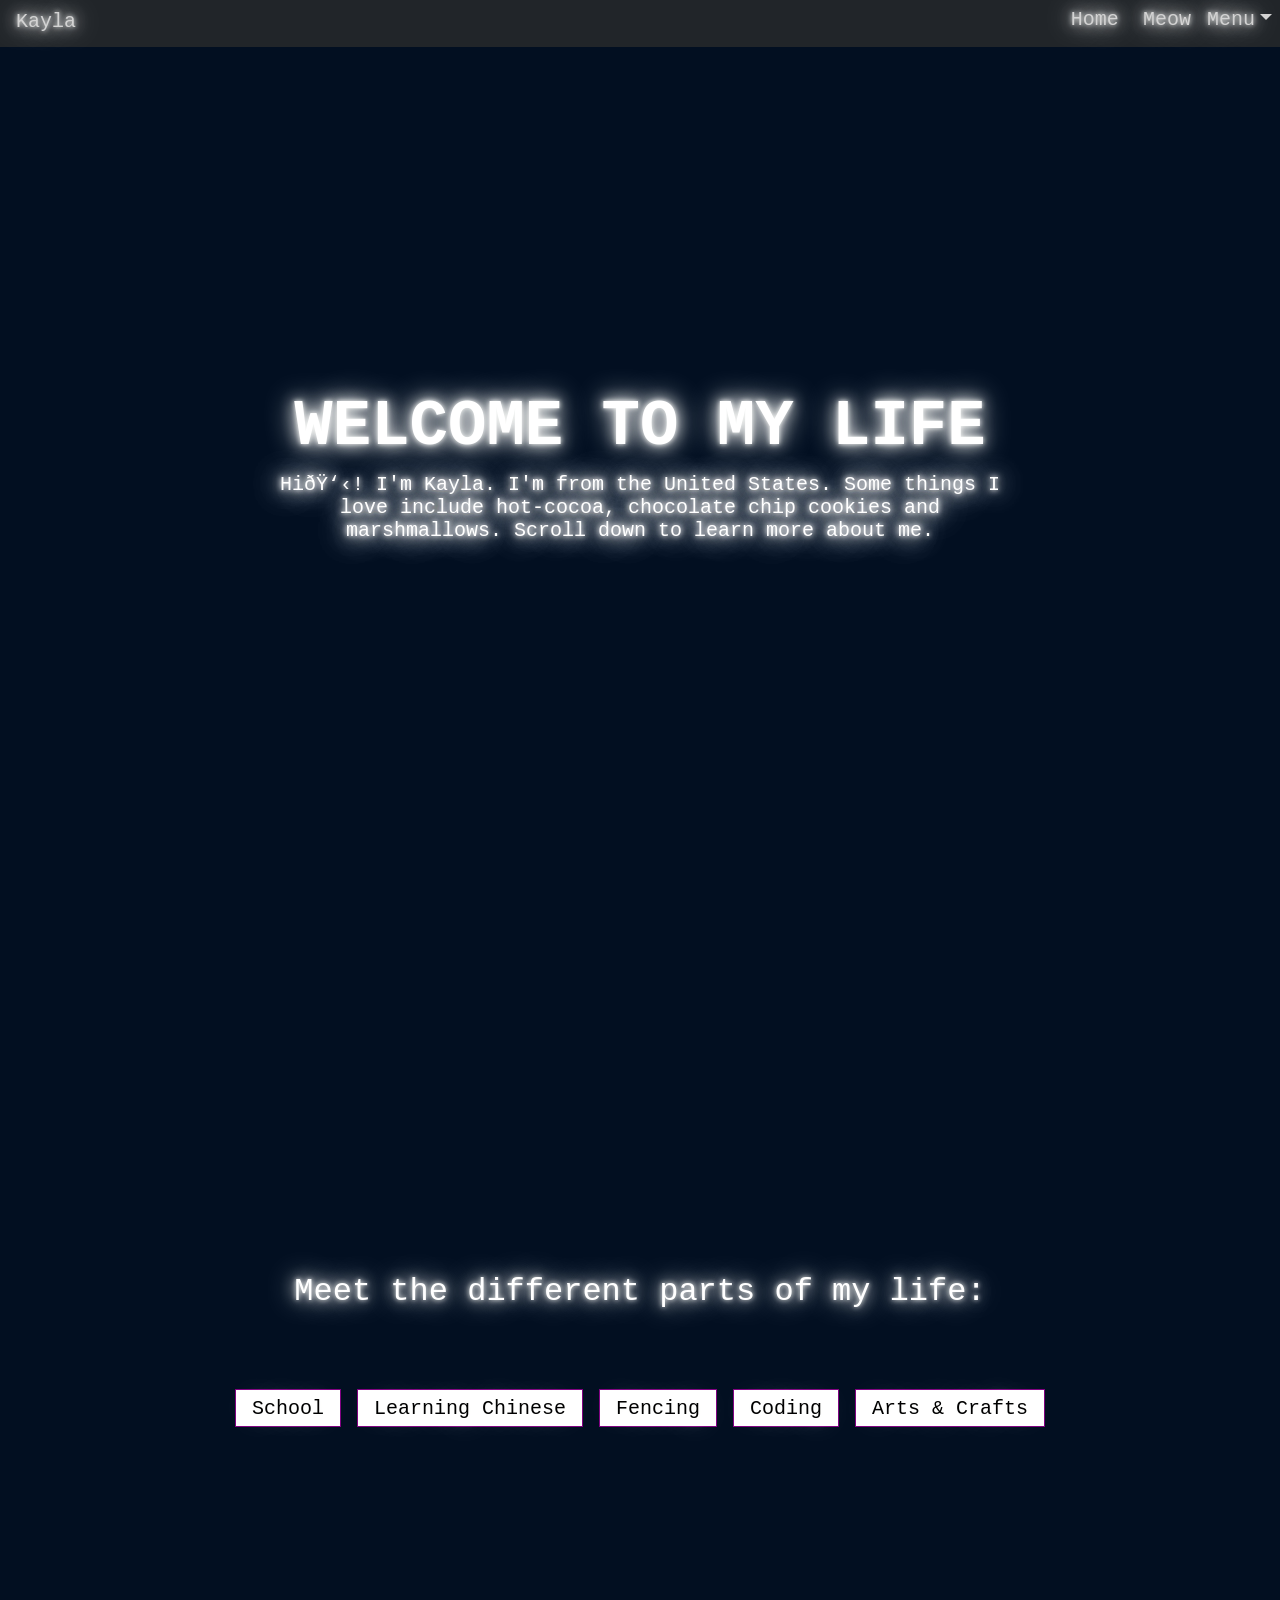
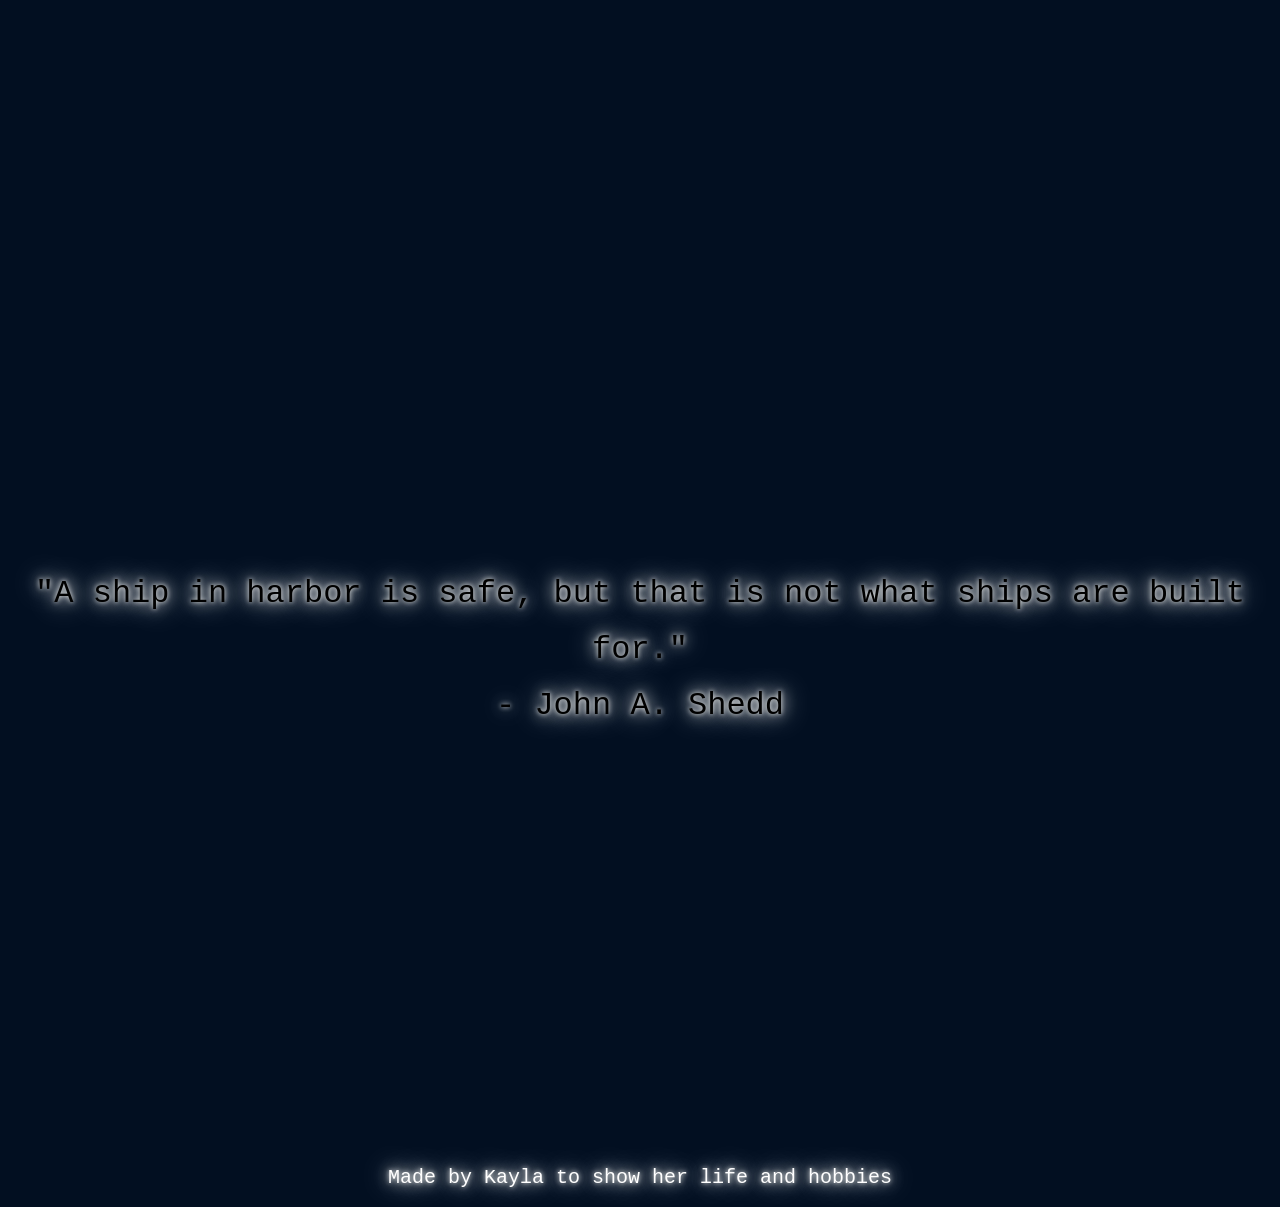
<file: index.html>
<!DOCTYPE html>

<html lang="en">
    <head>
        <link href="https://cdn.jsdelivr.net/npm/bootstrap@5.2.3/dist/css/bootstrap.min.css" rel="stylesheet" integrity="sha384-rbsA2VBKQhggwzxH7pPCaAqO46MgnOM80zW1RWuH61DGLwZJEdK2Kadq2F9CUG65" crossorigin="anonymous">
        <script src="https://cdn.jsdelivr.net/npm/bootstrap@5.2.3/dist/js/bootstrap.bundle.min.js" integrity="sha384-kenU1KFdBIe4zVF0s0G1M5b4hcpxyD9F7jL+jjXkk+Q2h455rYXK/7HAuoJl+0I4" crossorigin="anonymous"></script>
        <link href="style/styles.css" rel="stylesheet">
        <meta name="viewport" content="width=device-width, initial-scale=1" >
        <title>Kayla | Homepage</title>
        <script>
            document.addEventListener('DOMContentLoaded', function() {
                document.querySelector("#meow").addEventListener('click', function(displayMeow) {
                    let person = window.prompt("What's your name?");
                    if (person == null || person == "") {
                        window.alert("Meow");
                    } else
                    {
                        window.alert("Meow, " + person + "! Hope you have a good day."); }

                });
            });
        </script>
    </head>

    <body>

        <div id= "mainPage"  class="page container-fluid">
            <header class="container-fluid">
                <nav class="navbar navbar-expand-lg navbar-dark bg-dark">
                    <a class="navbar-brand" href="#">Kayla</a>

                    <button class="navbar-toggler" type="button" data-bs-toggle="collapse" data-bs-target="#navbarNav" aria-controls="navbarNav" aria-expanded="false" aria-label="Toggle navigation">
                        <span class="navbar-toggler-icon"></span>
                    </button>



                    <div class="collapse navbar-collapse justify-content-end" id="navbarNav">
                        <ul class="navbar-nav">
                            <li class="nav-item">
                            <a class="nav-item" href="index.html">Home</a>
                            </li>

                            <li class="nav-item">
                            <a class="nav-link" id="meow">Meow</a>
                            </li>

                            <li class="nav-item dropdown">
                            <a class="nav-link dropdown-toggle" role="button" data-bs-toggle="dropdown" aria-expanded="false">Menu</a>
                            <ul class="dropdown-menu dropdown-menu-end bg-dark">
                                <li><a class="dropdown-item" href="/My-website/aspects/school.html">School</a></li>
                                <li><a class="dropdown-item" href="/My-website/aspects/chinese.html">Chinese</a></li>
                                <li><a class="dropdown-item" href="/My-website/aspects/fencing.html">Fencing</a></li>
                                <li><a class="dropdown-item" href="/My-website/aspects/coding.html">Coding</a></li>
                                <li><a class="dropdown-item" href="/My-website/aspects/arts-and-crafts.html">Arts & Crafts</a></li>
                            </ul>
                            </li>

                        </ul>
                        </div>
                </nav>

            </header>
            <div id="mainPageContent">
                <h1>WELCOME TO MY LIFE</h1>
                <p>Hi👋! I'm Kayla. I'm from the United States. Some things I love include hot-cocoa, chocolate chip cookies and marshmallows. Scroll down to learn more about me.</p>
            </div>
        </div>


        <div id="meetingMe" class="page">
            <h2>Meet the different parts of my life:</h2>
            <div id="partsOfMyLife">
                <a href="/My-website/aspects/school.html" class="partOfLife">School</a>
                <a class="partOfLife" href="/My-website/aspects/chinese.html">Learning Chinese</a>
                <a class="partOfLife" href="/My-website/aspects/fencing.html">Fencing</a>
                <a class="partOfLife" href="/My-website/aspects/coding.html">Coding</a>
                <a class="partOfLife" href="/My-website/aspects/arts-and-crafts.html">Arts & Crafts</a>
            </div>
        </div>
        <div id="quote"  class="page">
            <span class="quote"> "A ship in harbor is safe, but that is not what ships are built for."</span>
            <span class="author">- John A. Shedd </span>
        </div>

        <footer>
            <a href="https://github.com/anon-95">Made by Kayla to show her life and hobbies</a>
        </footer>
    </body>


</html>
</file>
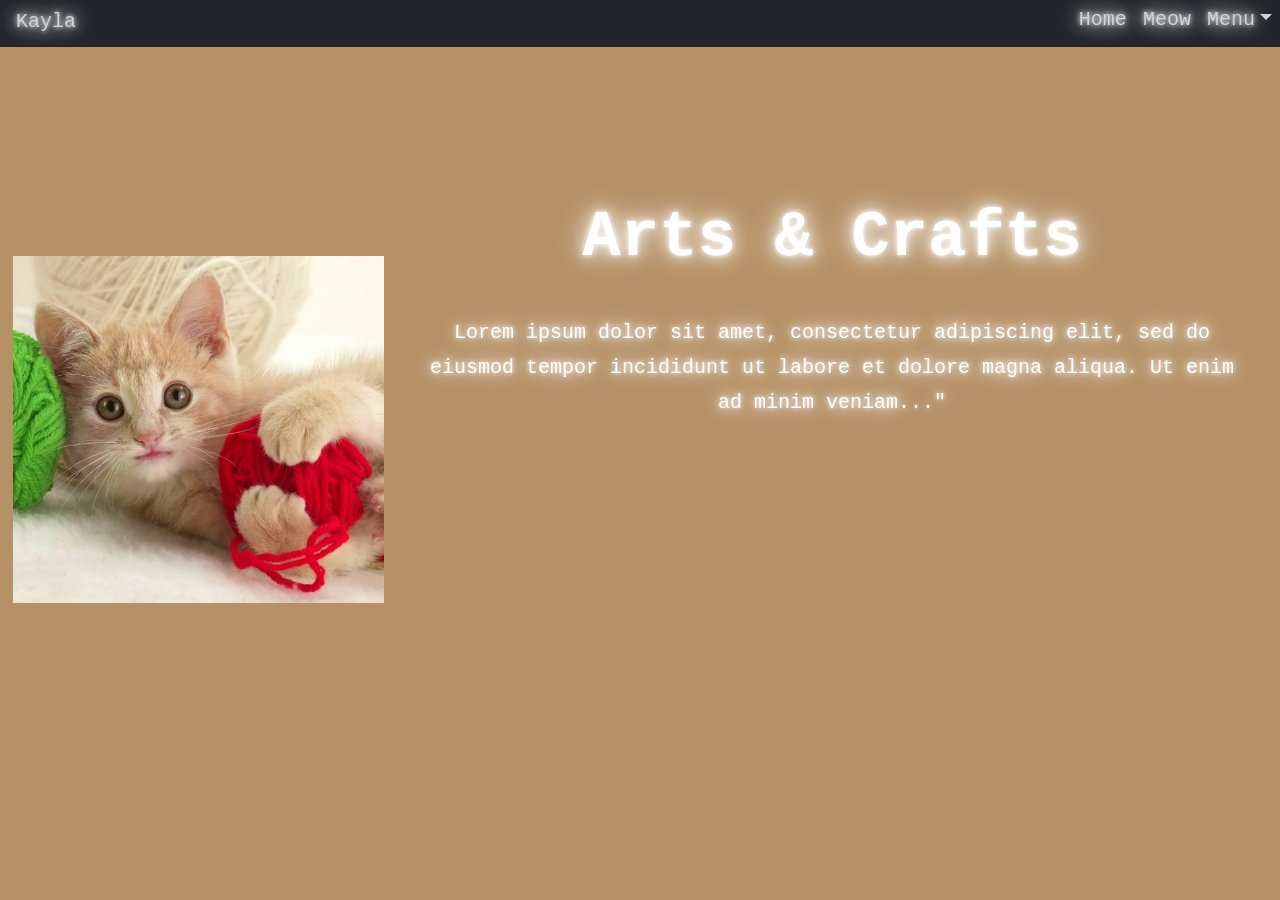
<file: aspects/arts-and-crafts.html>
<!DOCTYPE html>

<html lang="en">

    <head>
        <link href="https://cdn.jsdelivr.net/npm/bootstrap@5.2.3/dist/css/bootstrap.min.css" rel="stylesheet" integrity="sha384-rbsA2VBKQhggwzxH7pPCaAqO46MgnOM80zW1RWuH61DGLwZJEdK2Kadq2F9CUG65" crossorigin="anonymous">
        <script src="https://cdn.jsdelivr.net/npm/bootstrap@5.2.3/dist/js/bootstrap.bundle.min.js" integrity="sha384-kenU1KFdBIe4zVF0s0G1M5b4hcpxyD9F7jL+jjXkk+Q2h455rYXK/7HAuoJl+0I4" crossorigin="anonymous"></script>
        <link href="../style/styles.css" rel="stylesheet">
        <link href="../style/aspects.css" rel="stylesheet">
        <meta name="viewport" content="width=device-width, initial-scale=1">
        <title>Kayla | Arts & Crafts</title>
        <script>
            document.addEventListener('DOMContentLoaded', function() {
                document.querySelector("#meow").addEventListener('click', function(displayMeow) {
                    let person = window.prompt("What's your name?");
                    if (person == null || person == "") {
                        window.alert("Meow");
                    } else
                    {
                        window.alert("Meow, " + person + "! Hope you have a good day."); }

                });
            });
        </script>

    </head>

    <body class="arts-and-crafts-color">
        <header class="container-fluid">
            <nav class="navbar navbar-expand-lg navbar-dark bg-dark m-b-5">
                <a class="navbar-brand" href="#">Kayla</a>

                <div class="collapse navbar-collapse justify-content-end" id="navbarNav">
                    <ul class="navbar-nav">
                        <li class="nav-item">
                            <a class="nav-link" href="../index.html">Home</a>
                        </li>

                        <li class="nav-item">
                            <a class="nav-link" id="meow">Meow</a>
                        </li>

                        <li class="nav-item dropdown">
                            <a class="nav-link dropdown-toggle" role="button" data-bs-toggle="dropdown" aria-expanded="false">Menu</a>
                            <ul class="dropdown-menu dropdown-menu-end bg-dark">
                                <li><a class="dropdown-item" href="/My-website/aspects/school.html">School</a></li>
                                <li><a class="dropdown-item" href="/My-website/aspects/chinese.html">Chinese</a></li>
                                <li><a class="dropdown-item" href="/My-website/aspects/fencing.html">Fencing</a></li>
                                <li><a class="dropdown-item" href="/My-website/aspects/coding.html">Coding</a></li>
                                <li><a class="dropdown-item" href="/My-website/aspects/arts-and-crafts.html">Arts & Crafts</a></li>

                            </ul>
                        </li>

                    </ul>
                </div>
            </nav>
        </header>
        <div class="content">
            <img class="img-for-aspect" alt="Cat with yarn image" src="cat-with-yarn.jpg">
            <h1>Arts & Crafts</h1>
            <p id="aspect-description">Lorem ipsum dolor sit amet, consectetur adipiscing elit, sed do eiusmod tempor incididunt ut labore et dolore magna aliqua. Ut enim ad minim veniam..."</p>
        </div>

        </body>

        </html>
</file>
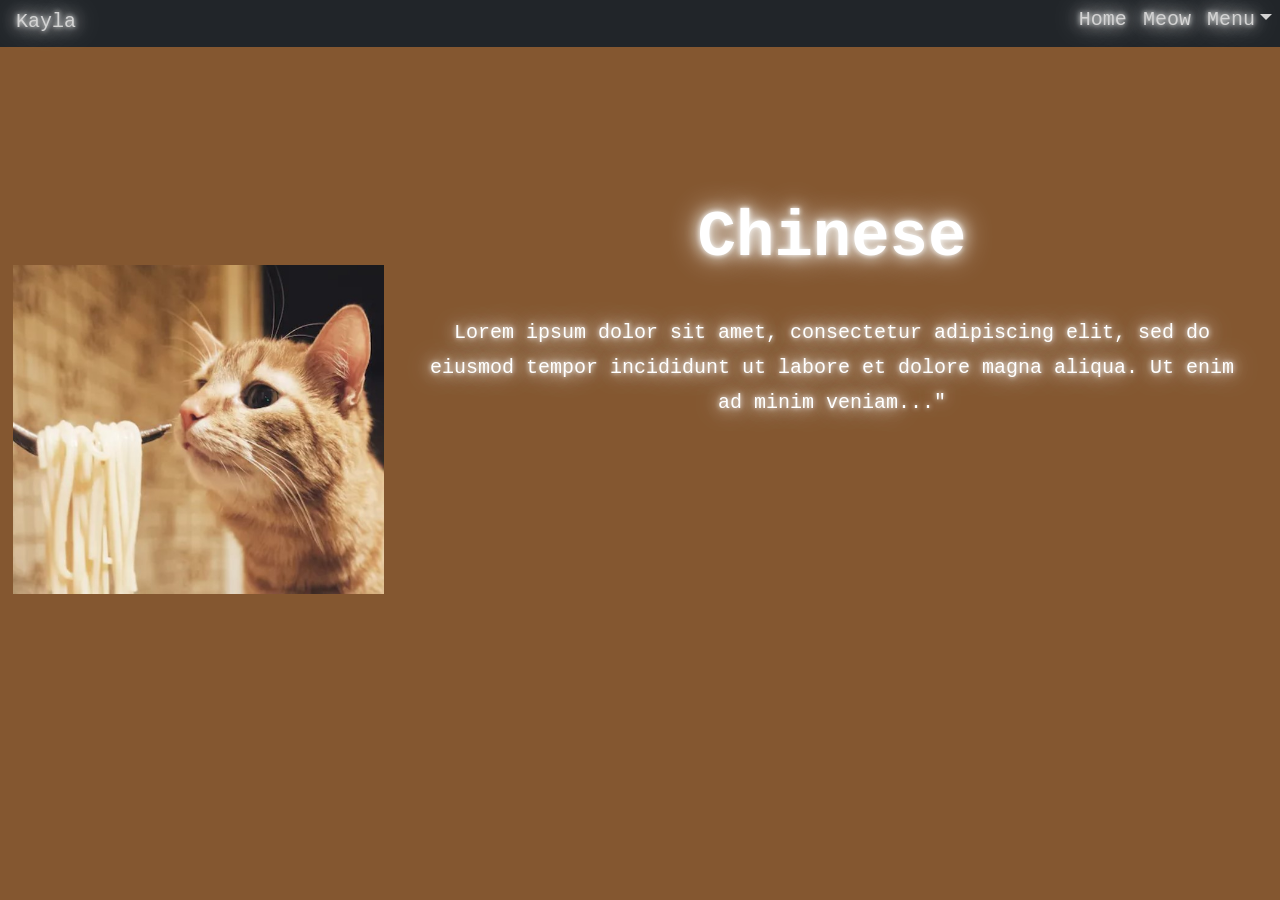
<file: aspects/chinese.html>
<!DOCTYPE html>

<html lang="en">

    <head>
        <link href="https://cdn.jsdelivr.net/npm/bootstrap@5.2.3/dist/css/bootstrap.min.css" rel="stylesheet" integrity="sha384-rbsA2VBKQhggwzxH7pPCaAqO46MgnOM80zW1RWuH61DGLwZJEdK2Kadq2F9CUG65" crossorigin="anonymous">
        <script src="https://cdn.jsdelivr.net/npm/bootstrap@5.2.3/dist/js/bootstrap.bundle.min.js" integrity="sha384-kenU1KFdBIe4zVF0s0G1M5b4hcpxyD9F7jL+jjXkk+Q2h455rYXK/7HAuoJl+0I4" crossorigin="anonymous"></script>
        <link href="../style/styles.css" rel="stylesheet">
        <link href="../style/aspects.css" rel="stylesheet">
        <meta name="viewport" content="width=device-width, initial-scale=1">
        <title>Kayla | Chinese</title>
        <script>
            document.addEventListener('DOMContentLoaded', function() {
                document.querySelector("#meow").addEventListener('click', function(displayMeow) {
                    let person = window.prompt("What's your name?");
                    if (person == null || person == "") {
                        window.alert("Meow");
                    } else
                    {
                        window.alert("Meow, " + person + "! Hope you have a good day."); }

                });
            });
        </script>

    </head>

    <body class="chinese-color">
        <header class="container-fluid">
            <nav class="navbar navbar-expand-lg navbar-dark bg-dark m-b-5">
                <a class="navbar-brand" href="#">Kayla</a>

                <div class="collapse navbar-collapse justify-content-end" id="navbarNav">
                    <ul class="navbar-nav">
                        <li class="nav-item">
                            <a class="nav-link" href="../index.html">Home</a>
                        </li>

                        <li class="nav-item">
                            <a class="nav-link" id="meow">Meow</a>
                        </li>

                        <li class="nav-item dropdown">
                            <a class="nav-link dropdown-toggle" role="button" data-bs-toggle="dropdown" aria-expanded="false">Menu</a>
                            <ul class="dropdown-menu dropdown-menu-end bg-dark">
                                <li><a class="dropdown-item" href="/My-website/aspects/school.html">School</a></li>
                                <li><a class="dropdown-item" href="/My-website/aspects/chinese.html">Chinese</a></li>
                                <li><a class="dropdown-item" href="/My-website/aspects/fencing.html">Fencing</a></li>
                                <li><a class="dropdown-item" href="/My-website/aspects/coding.html">Coding</a></li>
                                <li><a class="dropdown-item" href="/My-website/aspects/arts-and-crafts.html">Arts & Crafts</a></li>

                            </ul>
                        </li>

                    </ul>
                </div>
            </nav>
        </header>
        <div class="content">
            <img class="img-for-aspect" alt="Cat eating noodles image" src="cat-with-noodles.jpg">
            <h1>Chinese</h1>
            <p id="aspect-description">Lorem ipsum dolor sit amet, consectetur adipiscing elit, sed do eiusmod tempor incididunt ut labore et dolore magna aliqua. Ut enim ad minim veniam..."</p>
        </div>

        </body>

        </html>
</file>
<file: style/styles.css>
* {
    font-family: "Courier New", Courier, "Lucida Sans Typewriter", "Lucida Typewriter", monospace;
    line-height: 1.75;
    color:white;
    text-align: center;
    text-shadow: 0 0 5px #f9faf8, 0 0 15px #f9faf8, 0 0 30px #f9faf8;
  }
body {
    background-color: #020f21;
    font-size: 1.25rem;
    display: flex;
    flex-direction: column;}
footer {
  background-image: url("https://i.pinimg.com/originals/03/45/51/034551578ee1fe72ff2bff810bc8d683.jpg");
  background-repeat: no-repeat;
  background-size: cover;
  background-attachment: fixed;
  padding: 2vh;
}

h1 {
  font-weight: 700;
  font-size:4rem;
  font-family: Rockwell, "Courier Bold", Courier, Georgia, Times, "Times New Roman", serif;
}
h2 {
  font-family: Rockwell, "Courier Bold", Courier, Georgia, Times, "Times New Roman", serif;
  font-size:2rem;
}

a {
  display: block;
  color:white;
  text-decoration: none;
  line-height: normal;
}
a:hover{
  color:#D3D3D3;
}

.partOfLife {
    border: 0px;
    background-color: white;
    color: black;
}

.page{
    display: flex;
    height: 100vh;

}
.menuItem {
  list-style: none;
}

#mainPage {
  width:100%;
  align-self:stretch;
  flex-flow: row wrap;
  background-image: url("https://i.pinimg.com/originals/03/45/51/034551578ee1fe72ff2bff810bc8d683.jpg");
  background-repeat: no-repeat;
  background-size: cover;
  background-attachment: fixed;
}
#mainPageContent {
  width: 100%;
  margin-left: 10%;
  margin-right: 10%;
}
#mainPageContent p {
  line-height: normal;
  margin-left: 10vw;
  margin-right: 10vw;
  text-shadow: 0 0 5px #fff,
  0 0 10px #fff,
  0 0 20px white,
  0 0 30px white,
  0 0 40px white,
  0 0 55px white,
  0 0 70px white;
}



.navbar {
  background-color: #020f21;
}
.container-fluid {
  --bs-gutter-x: 0rem;
}
.navbar a, .navbar a:visited {
  padding-left: 1rem;
  padding-right: 1rem;
  padding-top: 0rem;
  color: lightgrey;
}
.navbar-brand {
  color: white;
}
#meetingMe {
  flex-direction: column;
  justify-content: center;
}

#partsOfMyLife {
  display:flex;
  justify-content: center;
  margin-left: 7vw;
  margin-right: 7vw;
  flex-flow: row wrap;
  margin-top: 1.5em;
  gap: 1rem 1rem;
}

#meetingMe h2 {
  margin-bottom: 1.5em;
}
.partOfLife {
  border: 1px solid purple;
  padding: 0.4rem 1rem;
  font-size: 1.25rem;
}

#quote {
  background-image: url("https://wallpapercave.com/wp/wp7563027.jpg");
  background-size: fill;
  background-size: cover;
  margin-bottom: 3rem;
  flex-direction: column;
  background-attachment: fixed;
  justify-content: center;
  background-position: 27%;
}
#quote span {
  color: black;
  font-size: 2rem;

}


.dropdown-menu {
  position: fixed;
}

#meow:hover {
  cursor: pointer;
}
</file>
<file: style/aspects.css>
.img-for-aspect {
    width: 100%;
    height: 100%;
    object-fit: contain;
    grid-row-start: 1;
    grid-row-end: span 2;
    padding: 1vw;
    padding-right: 0vw;
    object-position: right;


}

body {
    margin: 0;
    padding: 0;
}

.school-color {
    background-color: #ad9475;
}
.fencing-color {
    background-color: #9b8577;
}
.coding-color {
    background-color: #675245;
}
.arts-and-crafts-color {
    background-color: #b69165;
}
.chinese-color {
    background-color: #845730;
}

h1 {
    align-self: end;
    margin: 0rem;

}
.content {
    width: 100%;
    height: 85vh;
    display: grid;
    grid-template-columns: 3fr 7fr;
    grid-template-rows: 3fr 7fr;
    align-items: center;
    justify-items: center;
}

#aspect-description {
    align-self: start;
    justify-self: start;
    padding: 3vw;
}


@media only screen
   and (min-device-width : 320px)
   and (max-device-width : 480px) {
    .content {
        width: 100%;
        height: 85vh;
        grid-template-columns: 1fr;
        grid-template-rows: /*2fr 1fr 6fr*/ auto auto auto ;
    }

    .img-for-aspect {
        grid-row-end: span 1;
    }

}
</file>
